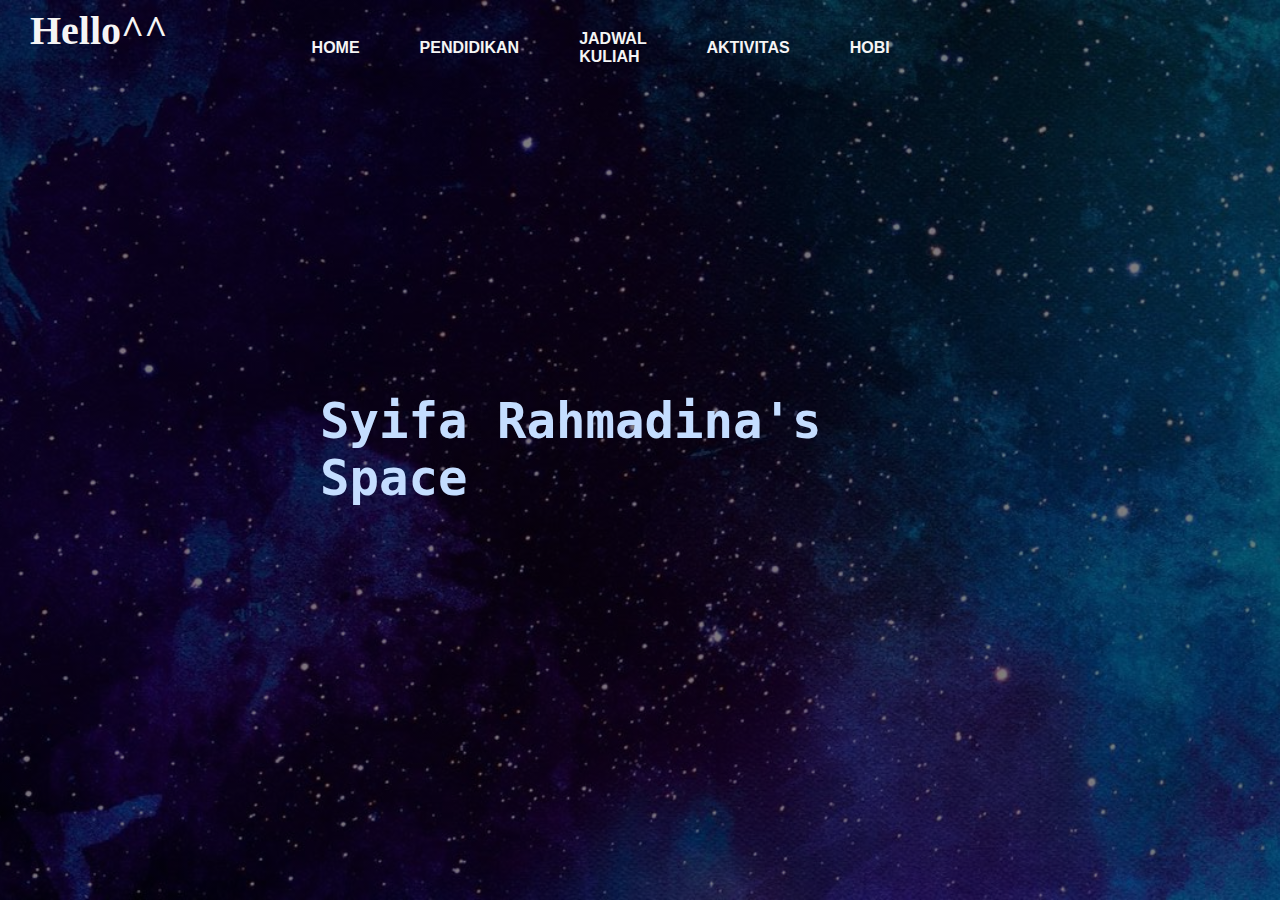
<file: index.html>
<!DOCTYPE html>
<html lang="en">
<head>
    <meta charset="UTF-8">
    <meta name="viewport" content="width=device-width, initial-scale=1.0">
    <title>Syifa Rahmadina</title>
    <link rel="stylesheet" href="index.css">
</head>
<body>
    <div class="main">
     
        <div class="navbar">
            <h2 class="logo">Hello^^</h2>
        </div>
        <div class="menu">
            <ul>
                <li><a href="twhome.html">HOME</a></li>
                <li><a href="twpendidikan.html">PENDIDIKAN</a></li>
                <li><a href="twjadkul.html">JADWAL KULIAH</a></li>
                <li><a href="twaktivitas.html">AKTIVITAS</a></li>
                <li><a href="twhobi.html">HOBI</a></li>
            </ul>
            <div class="title">
                <h1>Syifa Rahmadina's Space<h1>
            </div>
        </div>
    </div>
</body>
</html>
</file>
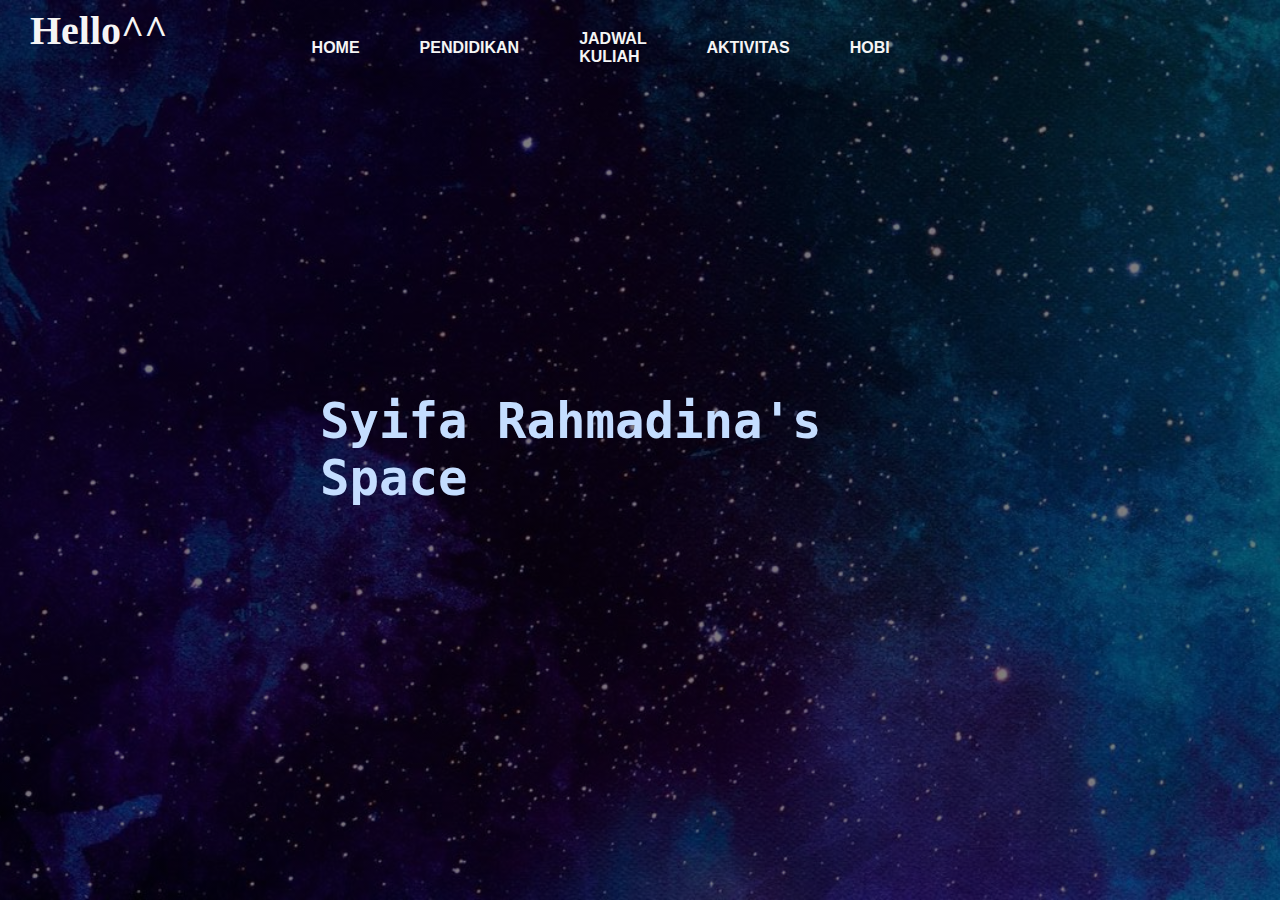
<file: twebdes.html>
<!DOCTYPE html>
<html lang="en">
<head>
    <meta charset="UTF-8">
    <meta name="viewport" content="width=device-width, initial-scale=1.0">
    <title>Syifa Rahmadina</title>
    <link rel="stylesheet" href="twcss.css">
</head>
<body>
    <div class="main">
     
        <div class="navbar">
            <h2 class="logo">Hello^^</h2>
        </div>
        <div class="menu">
            <ul>
                <li><a href="twhome.html">HOME</a></li>
                <li><a href="twpendidikan.html">PENDIDIKAN</a></li>
                <li><a href="twjadkul.html">JADWAL KULIAH</a></li>
                <li><a href="twaktivitas.html">AKTIVITAS</a></li>
                <li><a href="twhobi.html">HOBI</a></li>
            </ul>
            <div class="title">
                <h1>Syifa Rahmadina's Space<h1>
            </div>
        </div>
    </div>
</body>
</html>
</file>
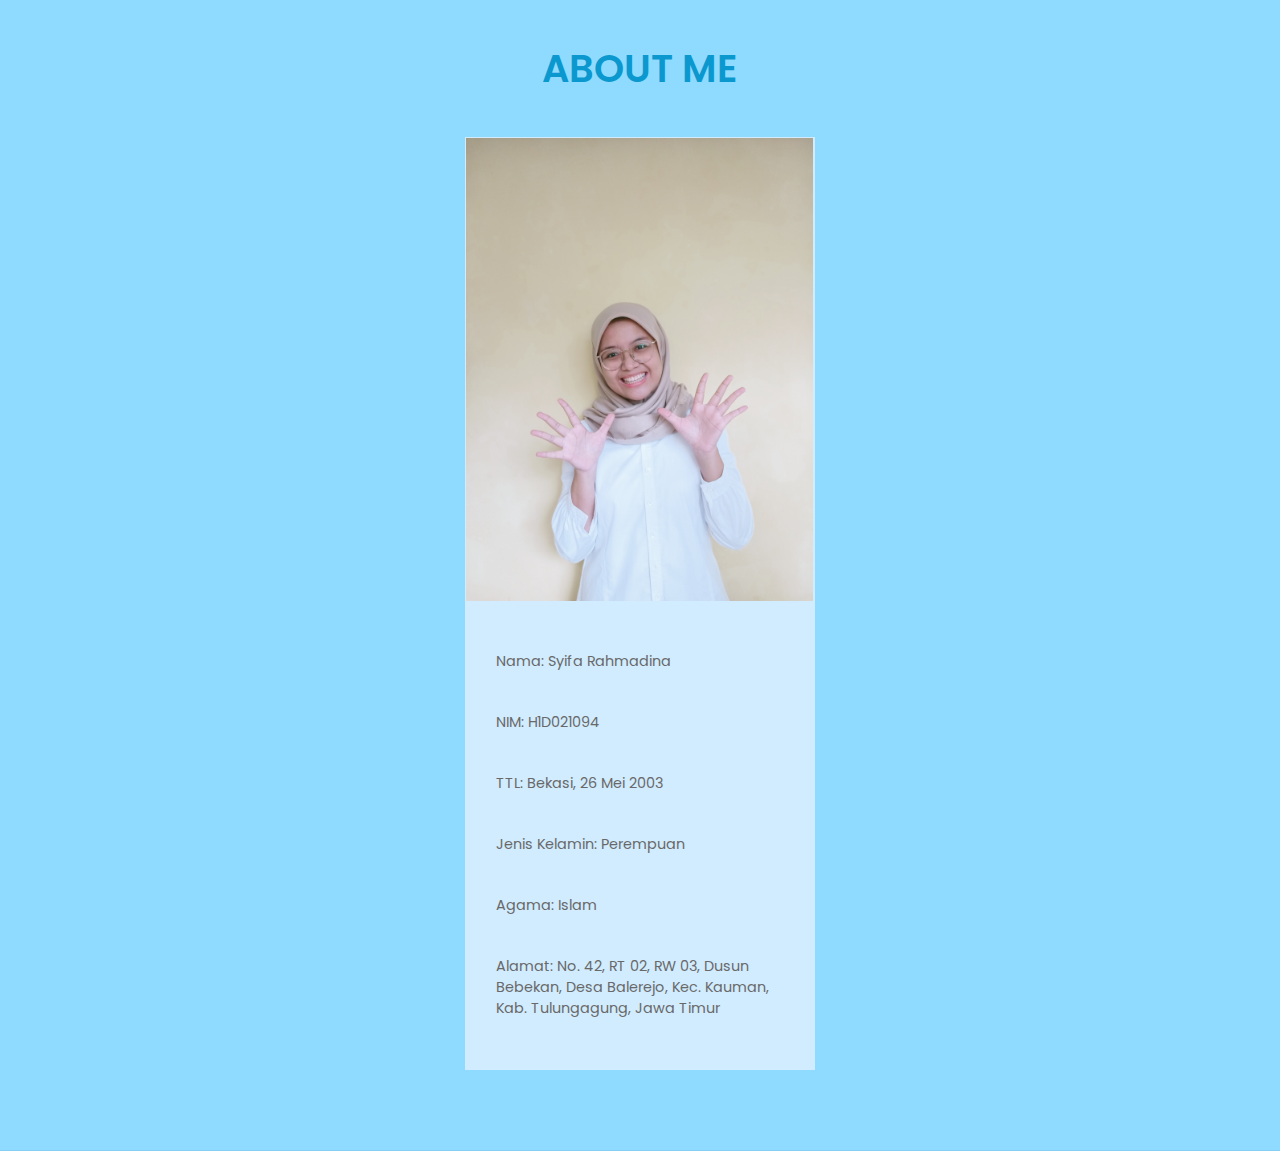
<file: twhome.html>
<html>
<head>
    <meta charset="UTF-8">
    <link rel="stylesheet" href="twh.css">
    <link rel="preconnect" href="https://fonts.googleapis.com">
<link rel="preconnect" href="https://fonts.gstatic.com" crossorigin>
<link href="https://fonts.googleapis.com/css2?family=Poppins:ital,wght@0,100;0,200;0,300;0,400;0,500;0,600;0,700;0,800;0,900;1,100;1,200;1,300;1,400;1,500;1,600;1,700;1,800;1,900&display=swap" rel="stylesheet">
</head>
<body>
    <section id="home">
        <div class="home-heading">
            <h3>ABOUT ME</h3>
        </div>
        <div class="home-container">
            <div class="home-box">
                <div class="blog-img">
                    <img src="syifa.jpg" width="347" alt="home">
                </div>
                <div class="home-text">
                    <p>
                        Nama: Syifa Rahmadina
                    </p>
                    <p>
                        NIM: H1D021094
                    </p>
                    <P>
                        TTL: Bekasi, 26 Mei 2003
                    </P>
                    <p>
                        Jenis Kelamin: Perempuan
                    </p>
                    <p>
                        Agama: Islam
                    </p>
                    <p>
                        Alamat: No. 42, RT 02, RW 03, Dusun Bebekan, Desa Balerejo, Kec. Kauman, Kab. Tulungagung, Jawa Timur 
                    </p>
                </div>
            </div>
        </div>
    </section>
</body>
</html>
</file>
<file: index.css>
*{
    margin: 0;
    padding: 0;
}
.main{
    width: 100%;
    background: linear-gradient(to top, rgba(0, 0, 0, 0.5)50%, rgba(0, 0, 0, 0.5)50%), url(space1.jpg);
    background-position: center;
    background-size: cover;
    height: 100vh;
    font-family: 'Lucida Sans', 'Lucida Sans Regular', 'Lucida Grande', 'Lucida Sans Unicode', Geneva, Verdana, sans-serif;
}

.navbar{
    width: 95%;
    height: auto;
    margin-left: 30px;
}

.logo{
    color: #f5f5f5;
    font-size: 40px;
    font-family: cursive;
    float: left;
    padding-top: .6%;
    cursor: pointer;
}

.menu{
    width: 600px;
    float: left;
    height: 70px;
}

ul{
    float: left;
    display: flex;
    padding-top: 30px;
    justify-content: center;
    align-items: center;
    margin-left: 14%;
}

ul li{
    list-style: none;
    margin-left: 60px;
    font-size: 16px;
}

ul li a{
    text-decoration: none;
    color: #f5f5f5;
    font-family: Arial, Helvetica, sans-serif;
    font-weight: bold;
    transition: 3s, ease;
}

ul li a:hover{
    color:rgb(153, 211, 245);
}

.title{
    position:absolute;
    top:50%;
    left: 50%;
    transform: translate(-50%, -50%);
}

.title h1{
    cursor: pointer;
    font-family:monospace;
    color:#c4ddff;
    font-size: 49px;
}
</file>
<file: twcss.css>
*{
    margin: 0;
    padding: 0;
}
.main{
    width: 100%;
    background: linear-gradient(to top, rgba(0, 0, 0, 0.5)50%, rgba(0, 0, 0, 0.5)50%), url(space1.jpg);
    background-position: center;
    background-size: cover;
    height: 100vh;
    font-family: 'Lucida Sans', 'Lucida Sans Regular', 'Lucida Grande', 'Lucida Sans Unicode', Geneva, Verdana, sans-serif;
}

.navbar{
    width: 95%;
    height: auto;
    margin-left: 30px;
}

.logo{
    color: #f5f5f5;
    font-size: 40px;
    font-family: cursive;
    float: left;
    padding-top: .6%;
    cursor: pointer;
}

.menu{
    width: 600px;
    float: left;
    height: 70px;
}

ul{
    float: left;
    display: flex;
    padding-top: 30px;
    justify-content: center;
    align-items: center;
    margin-left: 14%;
}

ul li{
    list-style: none;
    margin-left: 60px;
    font-size: 16px;
}

ul li a{
    text-decoration: none;
    color: #f5f5f5;
    font-family: Arial, Helvetica, sans-serif;
    font-weight: bold;
    transition: 3s, ease;
}

ul li a:hover{
    color:rgb(153, 211, 245);
}

.title{
    position:absolute;
    top:50%;
    left: 50%;
    transform: translate(-50%, -50%);
}

.title h1{
    cursor: pointer;
    font-family:monospace;
    color:#c4ddff;
    font-size: 49px;
}
</file>
<file: twh.css>
*{
    margin: 0px;
    padding: 0px;
    font-family: poppins;
    box-sizing: border-box;
}
a{
    text-decoration: none;
}
ul{
    list-style: none;
}
body{
    margin: 0px;
    padding: 0px;
    font-family: poppins;
}
#home{
    display: flex;
    justify-content: center;
    align-items: center;
    flex-direction: column;
    padding: 40px;
    border-bottom: 1px solid rgba(0, 0, 0, 0.05);
    background-color: #8fdbff;
}
.home-heading{
    display: flex;
    justify-content: center;
    align-items: center;
    flex-direction: column;
}
.home-heading h3{
    font-size: 2.4rem;
    color: #0b98cf;
    font-weight: 600;
}
.home-container{
    display: flex;
    justify-content: center;
    align-items: center;
    margin: 20px 0px;
    flex-wrap: wrap;
}
.home-box{
    width: 350px;
    background-color: #d1ecff;
    border: 1px solid #d1ecff;
    margin: 20px;
}
.home-img{
    width: 100%;
    height: auto;
}
.home-img img{
    width: 100%;
    height: 100%;
    object-fit: cover;
    object-position: center;
}
.home-text{
    padding: 30px;
    display: flex;
    flex-direction: column;
}
.home-text p{
    color: #696969;
    font-size: 0.9rem;
    display: -webkit-box;
    -webkit-line-clamp: 3;
    -webkit-box-orient: vertical;
    overflow: hidden;
    text-overflow: ellipsis;
    margin: 20px 0px;
}
</file>
